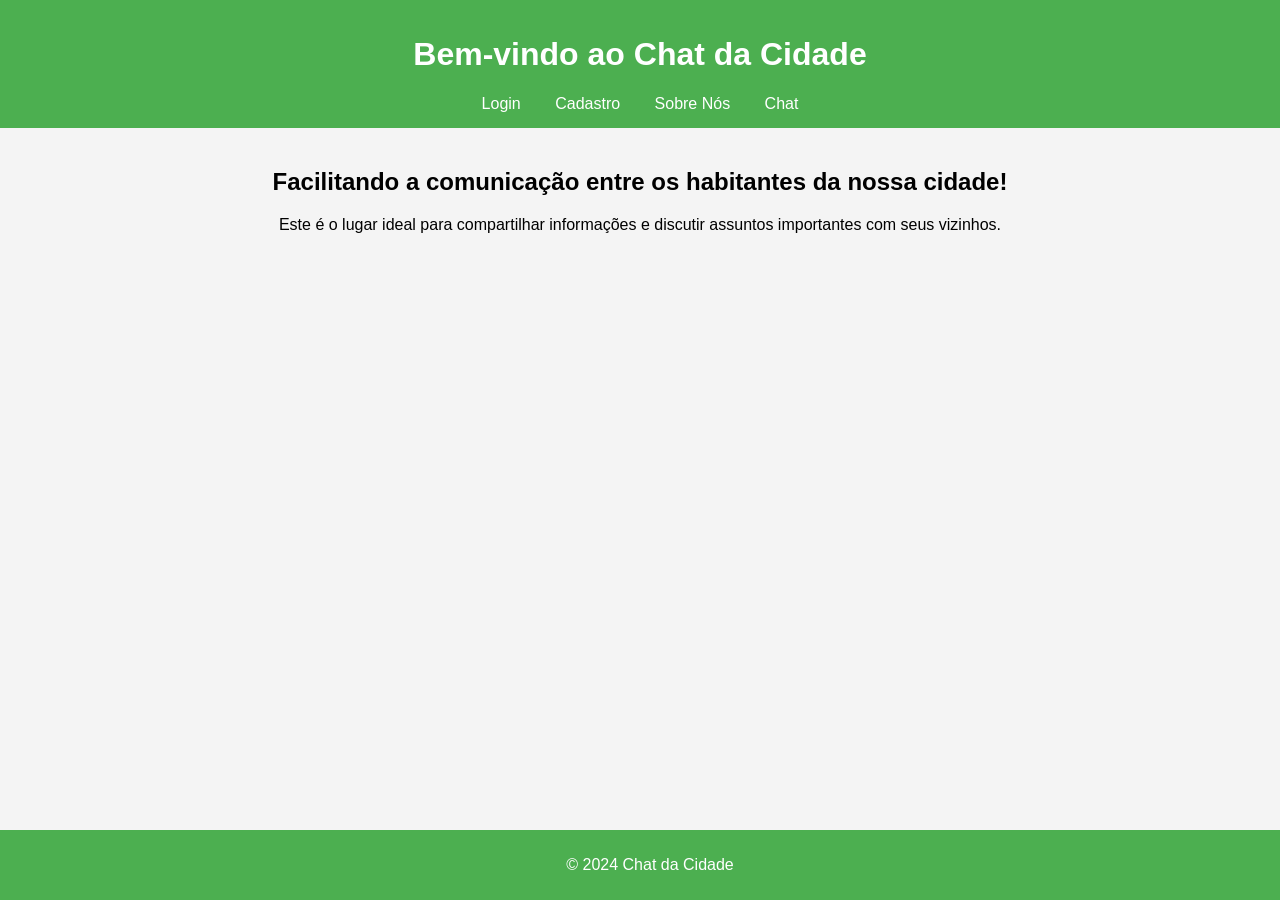
<file: index.html>
<!DOCTYPE html>
<html lang="pt-BR">
<head>
    <meta charset="UTF-8">
    <meta name="viewport" content="width=device-width, initial-scale=1.0">
    <title>Chat da Cidade</title>
    <link rel="stylesheet" href="styles.css">
</head>
<body>
    <header>
        <h1>Bem-vindo ao Chat da Cidade</h1>
        <nav>
            <a href="login.php">Login</a>
            <a href="cadastro.html">Cadastro</a>
            <a href="sobre.html">Sobre Nós</a>
            <a href="users.php">Chat</a>
        </nav>
    </header>
    <main>
        <h2>Facilitando a comunicação entre os habitantes da nossa cidade!</h2>
        <p>Este é o lugar ideal para compartilhar informações e discutir assuntos importantes com seus vizinhos.</p>
    </main>
    <footer>
        <p>&copy; 2024 Chat da Cidade</p>
    </footer>
</body>
</html>
</file>
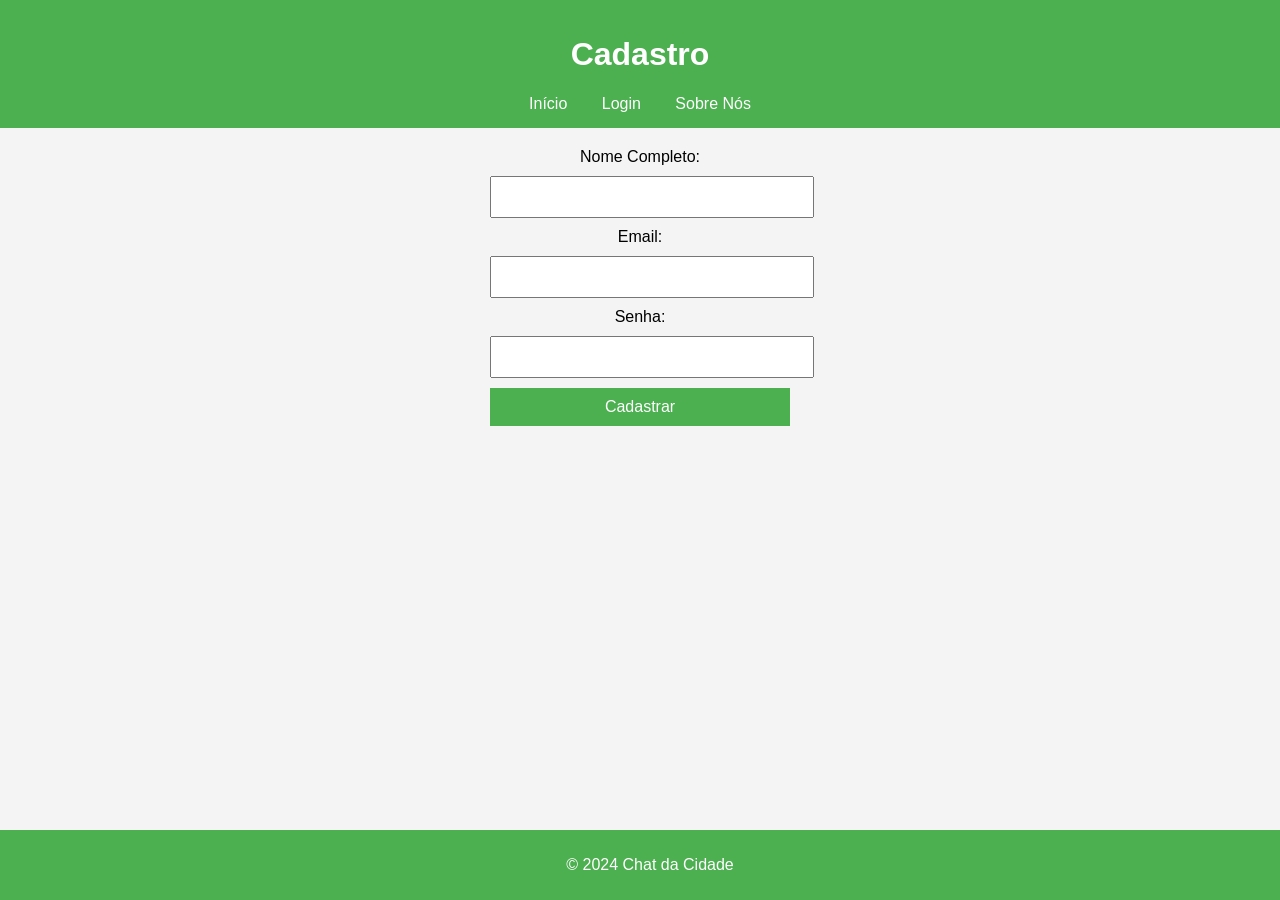
<file: cadastro.html>
<!DOCTYPE html>
<html lang="pt-BR">
<head>
    <meta charset="UTF-8">
    <meta name="viewport" content="width=device-width, initial-scale=1.0">
    <title>Cadastro - Chat da Cidade</title>
    <link rel="stylesheet" href="styles.css">
</head>
<body>
    <header>
        <h1>Cadastro</h1>
        <nav>
            <a href="index.html">Início</a>
            <a href="login.html">Login</a>
            <a href="sobre.html">Sobre Nós</a>
        </nav>
    </header>
    <main>
        <form action="#">
            <label for="nome">Nome Completo:</label>
            <input type="text" id="nome" name="nome" required>
            
            <label for="email">Email:</label>
            <input type="email" id="email" name="email" required>
            
            <label for="password">Senha:</label>
            <input type="password" id="password" name="password" required>
            
            <button type="submit">Cadastrar</button>
        </form>
    </main>
    <footer>
        <p>&copy; 2024 Chat da Cidade</p>
    </footer>
</body>
</html>
</file>
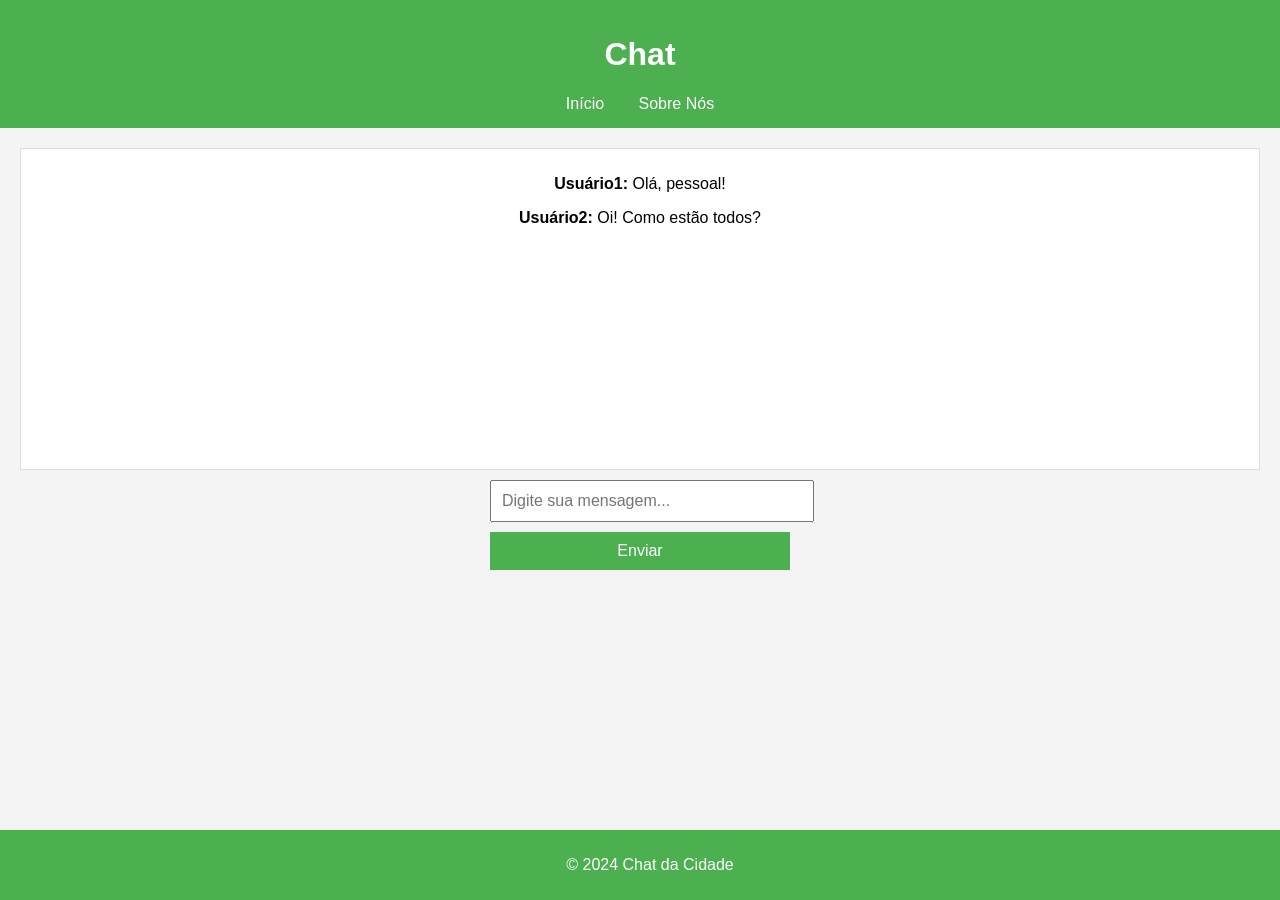
<file: chat.html>
<!DOCTYPE html>
<html lang="pt-BR">
<head>
    <meta charset="UTF-8">
    <meta name="viewport" content="width=device-width, initial-scale=1.0">
    <title>Chat - Chat da Cidade</title>
    <link rel="stylesheet" href="styles.css">
</head>
<body>
    <header>
        <h1>Chat</h1>
        <nav>
            <a href="index.html">Início</a>
            <a href="sobre.html">Sobre Nós</a>
        </nav>
    </header>
    <main>
        <div id="chat-box">
            <p><strong>Usuário1:</strong> Olá, pessoal!</p>
            <p><strong>Usuário2:</strong> Oi! Como estão todos?</p>
        </div>
        <form action="#">
            <input type="text" id="message" name="message" placeholder="Digite sua mensagem..." required>
            <button type="submit">Enviar</button>
        </form>
    </main>
    <footer>
        <p>&copy; 2024 Chat da Cidade</p>
    </footer>
</body>
</html>
</file>
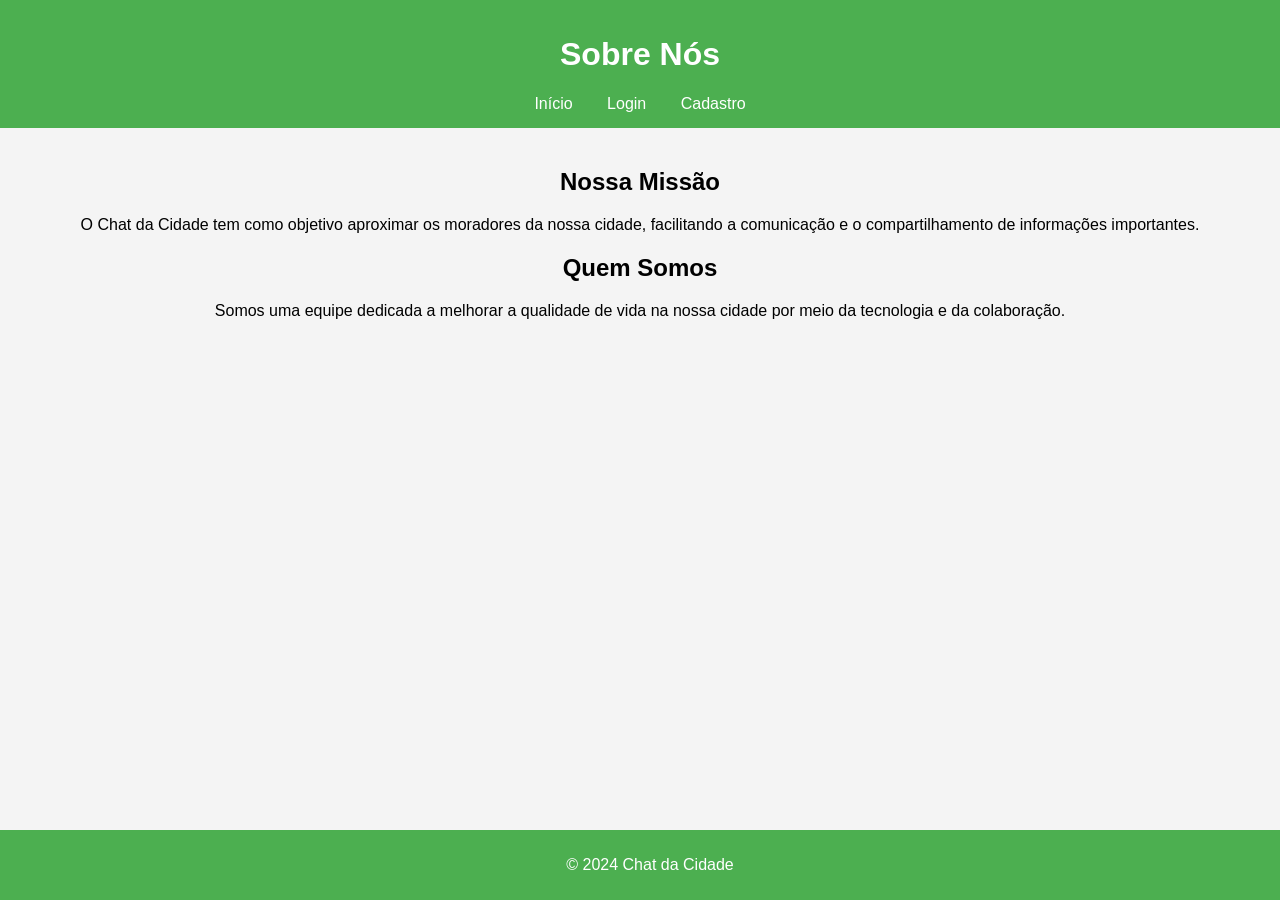
<file: sobre.html>
<!DOCTYPE html>
<html lang="pt-BR">
<head>
    <meta charset="UTF-8">
    <meta name="viewport" content="width=device-width, initial-scale=1.0">
    <title>Sobre Nós - Chat da Cidade</title>
    <link rel="stylesheet" href="styles.css">
</head>
<body>
    <header>
        <h1>Sobre Nós</h1>
        <nav>
            <a href="index.html">Início</a>
            <a href="login.html">Login</a>
            <a href="cadastro.html">Cadastro</a>
        </nav>
    </header>
    <main>
        <h2>Nossa Missão</h2>
        <p>O Chat da Cidade tem como objetivo aproximar os moradores da nossa cidade, facilitando a comunicação e o compartilhamento de informações importantes.</p>
        
        <h2>Quem Somos</h2>
        <p>Somos uma equipe dedicada a melhorar a qualidade de vida na nossa cidade por meio da tecnologia e da colaboração.</p>
    </main>
    <footer>
        <p>&copy; 2024 Chat da Cidade</p>
    </footer>
</body>
</html>
</file>
<file: styles.css>
body {
    font-family: Arial, sans-serif;
    margin: 0;
    padding: 0;
    background-color: #f4f4f4;
}

header {
    background-color: #4CAF50;
    color: white;
    padding: 15px;
    text-align: center;
}

nav a {
    color: white;
    margin: 0 15px;
    text-decoration: none;
}

main {
    padding: 20px;
    text-align: center;
}

form {
    max-width: 300px;
    margin: 0 auto;
}

label, input, button {
    display: block;
    width: 100%;
    margin-bottom: 10px;
}

input, button {
    padding: 10px;
    font-size: 16px;
}

button {
    background-color: #4CAF50;
    color: white;
    border: none;
    cursor: pointer;
}

button:hover {
    background-color: #45a049;
}

#chat-box {
    border: 1px solid #ddd;
    padding: 10px;
    margin-bottom: 10px;
    height: 300px;
    overflow-y: scroll;
    background-color: #fff;
}

footer {
    background-color: #4CAF50;
    color: white;
    text-align: center;
    padding: 10px;
    position: fixed;
    width: 100%;
    bottom: 0;
}
</file>
